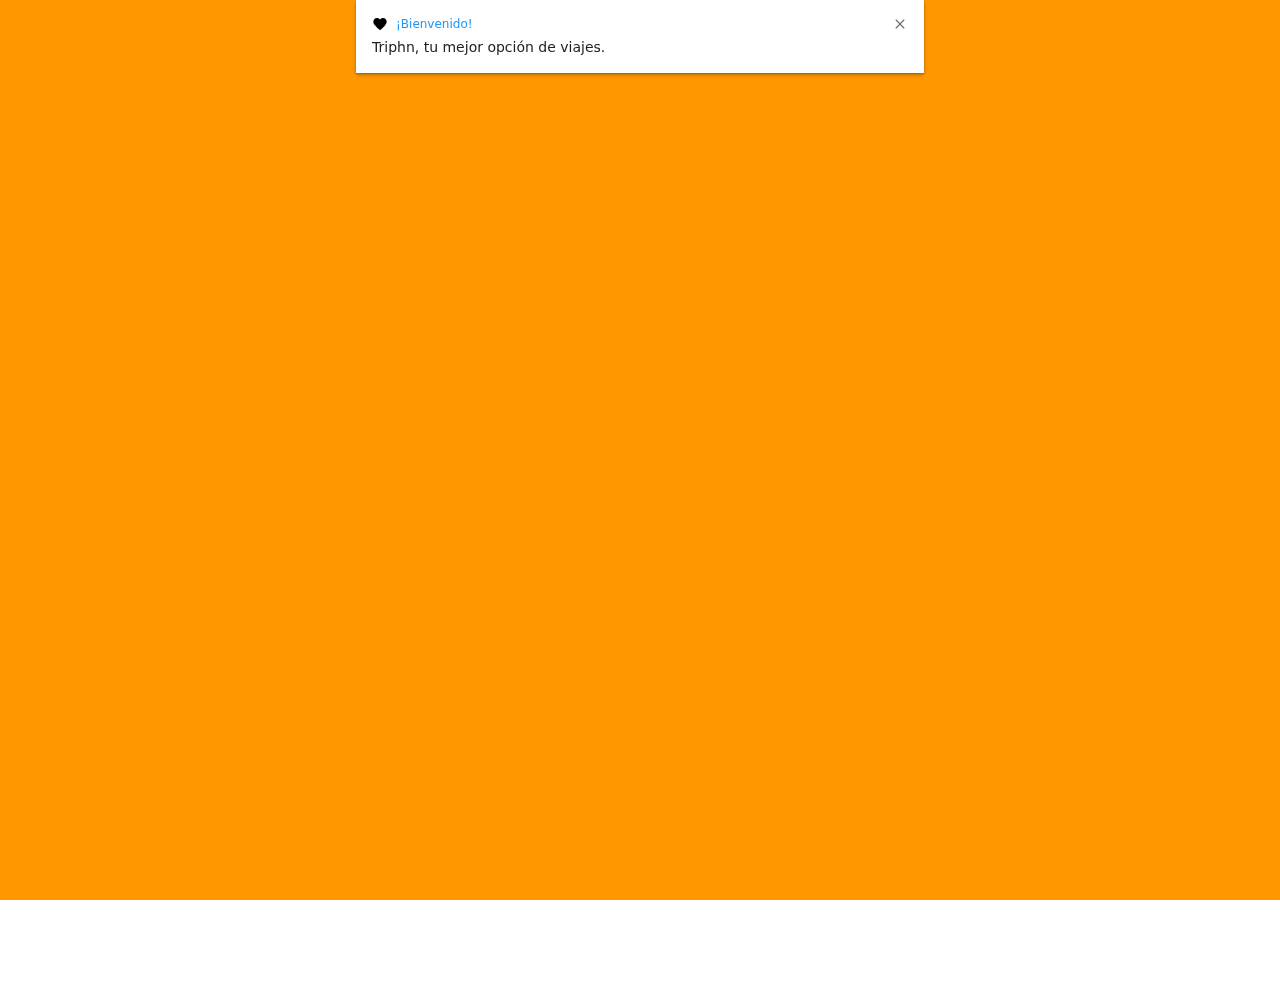
<file: index.html>
<!doctype html>
<html>
<head>
<meta charset="utf-8">
<title>TripHn</title>
<meta name="viewport" content="width=device-width, initial-scale=1.0">
<link href="css/framework7.min.css" rel="stylesheet">
<link href="css/material-icons.css" rel="stylesheet">
<link href="css/f7-icons.css" rel="stylesheet">
<link href="css/style.css" rel="stylesheet">
	
</head>

<body class="color-theme-orange">
	
	<section id="app">
      <!-- Statusbar overlay -->
      <div class="statusbar"></div>
		
		<section class="panel panel-left panel-cover">
			
			<div class="block">
				<div class="row">
					<article class="col-30">
						<img src="img/davidjacob.png" alt="davidjacob" class="img-fluid">
					</article>
					<article class="col-70 perfil">
						<h3>Roberto Daniel</h3>
						<p>Travel is my thing.</p>
					</article>					
				</div>				
			</div>
			
			<div class="block">
				
				<div class="list media-list">
					<ul>
						<li>
							<a href="/home/" class="item-content item-link panel-close">
								<div class="item-media">
									<i class="material-icons">
										home
									</i>
								</div>
								<div class="item-inner">
									<div class="item-title">
										Inicio
									</div>
								</div>
							</a>
						</li>
						<li>
							<a href="/destinos/" class="item-content item-link panel-close">
								<div class="item-media">
									<i class="material-icons">
										explore
									</i>
								</div>
								<div class="item-inner">
									<div class="item-title">
										Destinos
									</div>
								</div>
							</a>
						</li>
						<li>
							<a href="/promociones/" class="item-content item-link panel-close">
								<div class="item-media">
									<i class="material-icons">
										loyalty
									</i>
								</div>
								<div class="item-inner">
									<div class="item-title">
										Promociones
									</div>
								</div>
							</a>
						</li>
						<li>
							<a href="#" class="item-content item-link">
								<div class="item-media">
									<i class="material-icons">
										email
									</i>
								</div>
								<div class="item-inner">
									<div class="item-title">
										Messages
										<span class="badge color-orange">5</span>
									</div>
									
								</div>
							</a>
						</li>
						<li>
							<a href="/sobreapli/" class="item-content item-link panel-close">
								<div class="item-media">
									<i class="material-icons">
										info
									</i>
								</div>
								<div class="item-inner">
									<div class="item-title">
										Sobre Aplicacion
									</div>
								</div>
							</a>
						</li>
						
						<li>
							<a href="#" class="item-content item-link">
								<div class="item-media">
									<i class="material-icons">
										settings
									</i>
								</div>
								<div class="item-inner">
									<div class="item-title">
										Settings
									</div>
								</div>
							</a>
						</li>
						<li>
							<a href="#" class="item-content item-link">
								<div class="item-media">
									<i class="material-icons">
										exit_to_app
									</i>
								</div>
								<div class="item-inner">
									<div class="item-title">
										Logout
									</div>
								</div>
							</a>
						</li>
					</ul>
					
				</div>
			</div>
			
		</section>
		

      <div class="view view-main view-init">
        <!-- Initial Page, "data-name" contains page name -->
        <section data-name="home" class="page">

          <!-- Top Navbar -->
          <nav class="navbar">
            <div class="navbar-inner">
			  <div class="left">
				  <a class="link panel-open" data-panel="left">
					  <i class="material-icons">
						menu
						</i>
				  </a>
			  </div>
              
			  <div class="title">¡Atrevete a soñar!</div>
            </div>
          </nav>
		  
			
          

          <!-- Scrollable page content -->
        <div class="page-content">
			<h2 class="block-title" align="center"><img src="img/tourhnlogo-01.png" alt="logo" width="100"></h2>
			
			<div data-pagination='{"el": ".swiper-pagination"}' data-space-between="50" class="swiper-container swiper-init demo-swiper">
			
			
  				<h6>Tourhn es una aplicación que te garantiza encontrar tus mejores vacaciones. <br> Haz búsquedas de lugares, actividades, vuelos y hoteles, todo en un solo lugar.</h6>
		
			<div class="swiper-pagination"></div>
  				<div class="swiper-wrapper">
    				<div class="swiper-slide"><img src="img/1(1).jpg" alt="slide" class="img-fluid"></div>
    				<div class="swiper-slide"><img src="img/2(1).jpg" alt="slide" class="img-fluid"></div>
					<div class="swiper-slide"><img src="img/3(1).jpg" alt="slide" class="img-fluid"></div>
 				</div>
			</div>
			 
			<div class="content" align="center">
			<div class="row">
				
			<article class="col">
			<div class="card">
  				<div class="card-content card-content-padding align-content-center">
					<img src="img/004-sale.png" alt="promo" width="30"> <a href="/promociones/">Promociones</a> 
				</div>
			</div>
			
			<div class="card">
  				<div class="card-content card-content-padding">
					<img src="img/003-world.png" alt="promo" width="30"> <a href="/destinos/">Destinos</a>
				</div>
			</div>
			</article>
			
			<article class="col">
			<div class="card">
  				<div class="card-content card-content-padding">
					<img src="img/001-hotel.png" alt="promo" width="30"> <a href="/hoteles/">Hoteles</a>
				</div>
			</div>
			
			<div class="card">
  				<div class="card-content card-content-padding">
					<img src="img/002-suitcase.png" alt="promo" width="30"> <a href="#">Vuelos</a>
				</div>
			</div>
			</article>
			</div>
			</div>
			  

			  	<div class="popover popup-info">
					<div class="popover-inner">
						<div class="block">
							Información que solamente se mostrará en una ventana tipo Popup.
						</div>						
					</div>
				</div>
			 
			<div class="fab fab-right-bottom">
			  <a href="#">
				<!-- First icon is visible when Speed Dial actions are closed -->
				<i class="icon f7-icons">add</i>
				<!-- Second icon is visible when Speed Dial actions are opened -->
				<i class="icon f7-icons">close</i>
			  </a>
			  <!-- Speed Dial action buttons -->
			  <div class="fab-buttons fab-buttons-top">
				<a href="/destinos/" class="fab-label-button">
					<i class="material-icons">explore</i>
				</a>
				 
				<a href="/promociones/" class="fab-label-button">
					<i class="material-icons">loyalty</i>
				</a>
				  
			  </div>
			  </div>
			
        </section>
		  
		  
      </div>
    </section>
	
	
	
<section class="login-screen modal-in">
	<div class="login-screen-title modal-in">
		<a href="registro" class="link login-screen-close logol">
			<img src="img/tourwhite-01.png" alt="logol" width="100">
		</a>
	</div>
</section>
	
	
	
	<script src="js/framework7.min.js"></script>
	<script src="js/my-app.js"></script>
</body>
</html>
</file>
<file: css/material-icons.css>
@font-face {
  font-family: 'Material Icons';
  font-style: normal;
  font-weight: 400;
  src: url(../fonts/MaterialIcons-Regular.eot); /* For IE6-8 */
  src: local('../fonts/Material Icons'),
       local('../fonts/MaterialIcons-Regular'),
       url(../fonts/MaterialIcons-Regular.woff2) format('woff2'),
       url(../fonts/MaterialIcons-Regular.woff) format('woff'),
       url(../fonts/MaterialIcons-Regular.ttf) format('truetype');
}

.material-icons {
  font-family: 'Material Icons';
  font-weight: normal;
  font-style: normal;
  font-size: 24px;  /* Preferred icon size */
  display: inline-block;
  line-height: 1;
  text-transform: none;
  letter-spacing: normal;
  word-wrap: normal;
  white-space: nowrap;
  direction: ltr;
  -webkit-font-smoothing: antialiased;
  text-rendering: optimizeLegibility;
  -moz-osx-font-smoothing: grayscale;
  font-feature-settings: 'liga';
}
</file>
<file: css/f7-icons.css>
@font-face {
  font-family: 'Framework7 Icons';
  font-style: normal;
  font-weight: 400;
  src: url("../fonts/Framework7Icons-Regular.eot");
  src: url("../fonts/Framework7Icons-Regular.woff2") format("woff2"),
       url("../fonts/Framework7Icons-Regular.woff") format("woff"),
       url("../fonts/Framework7Icons-Regular.ttf") format("truetype");
}

.f7-icons {
  font-family: 'Framework7 Icons';
  font-weight: normal;
  font-style: normal;
  font-size: 25px;
  line-height: 1;
  letter-spacing: normal;
  text-transform: none;
  display: inline-block;
  white-space: nowrap;
  word-wrap: normal;
  direction: ltr;
  -webkit-font-smoothing: antialiased;
  text-rendering: optimizeLegibility;
  -moz-osx-font-smoothing: grayscale;
  -webkit-font-feature-settings: "liga";
  -moz-font-feature-settings: "liga=1";
  -moz-font-feature-settings: "liga";
  font-feature-settings: "liga";
  text-align: center;
}
</file>
<file: css/style.css>
.img-fluid{
	max-width: 100%;
}
.perfil h3,
.perfil p{
	margin: 0;
}
.perfil h3{
	font-size: 16px;
	color: #333;
}
.perfil p{
	font-size: 12px;
	color: #666;
}
.panel .list i{
	color: #474B5E;
	font-size: 20px !important;
}
.panel .list .item-title{
	font-size: 14px;
}

.p0{
	padding: 0 !important;
}
.m0{
	margin: 0 !important;
}




.demo-card-header-pic .card-header {
  height: 40vw;
  background-size: cover;
  background-position: center;
  color: #fff;
}
.demo-card-header-pic .card-content-padding .date{
  color: #8e8e93;
}
.infopromo .card-header{
	background-image: url(../img/wikkidresort.jpg);
	padding: 27%;
    background-size:contain;
}
.md .button.color-orange{
	color: #fff;
	background-color: #ff9800;
}
.login-screen.modal-in{
    background-color: #FF9800;
}
.logol{
	padding-top: 70%;
}
.block .info{
	text-align: center;
	margin-top: -10%;
}
h6{
	font-size: 14px;
	text-align: center;
	margin-top: -1.4%;
	font-weight: 400;
}
.img .img-fluid{
	max-width: 100%;
}
.md .button.color-orange.button-active, .md .button.color-orange.button-fill, .md .button.color-orange.button-fill-md, .md .button.color-orange.tab-link-active{
	font-size: 12px;
}
.sobreapli h1{
	font-size: 16px;
}
.sobreapli h2{
	text-align: center;
	font-size: 15px;
}
.snorkeling .card-header{
	background-image: url(../img/snorkeling.jpg);
	padding: 27%;
    background-size:contain;
}
.ibagari .card-header{
	background-image: url(../img/ibagari.jpg);
	padding: 27%;
    background-size:contain;
}
</file>
